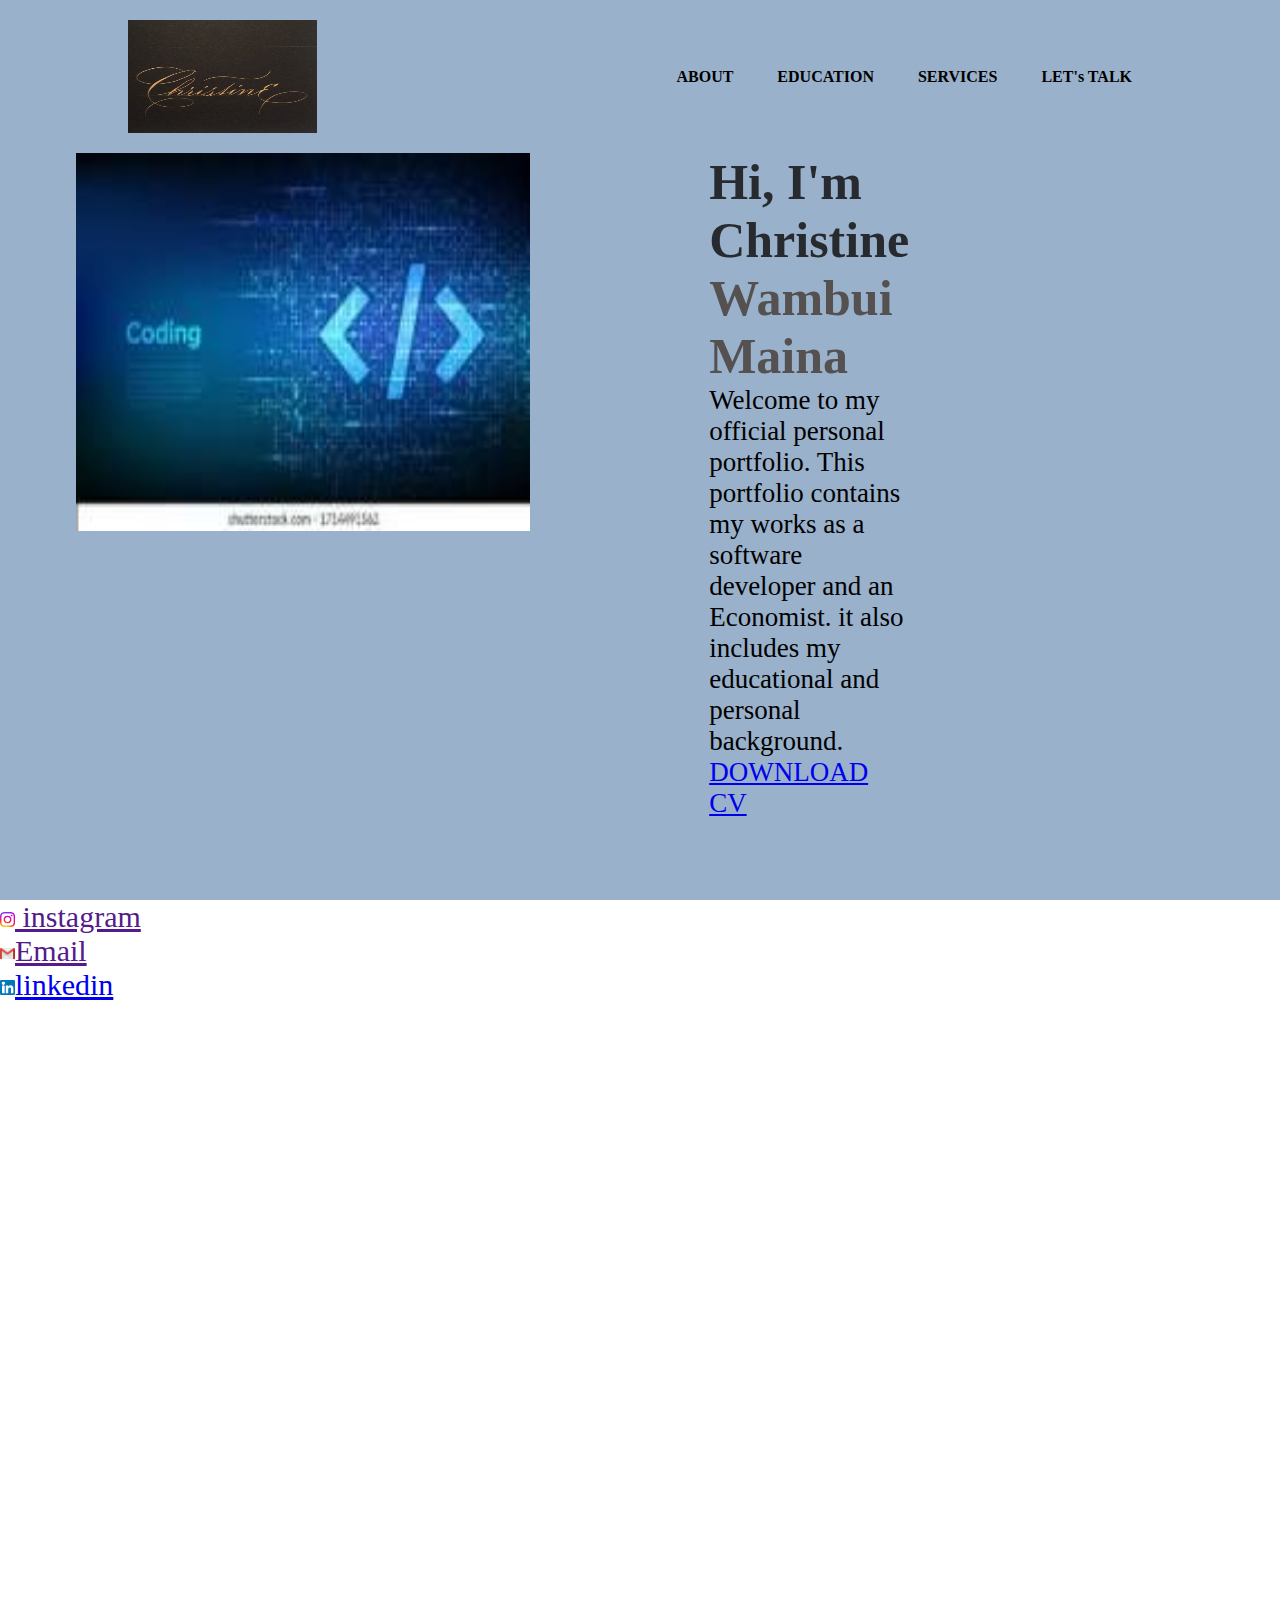
<file: index.html>
<!DOCTYPE html>
<html lang="en">
<head>
    <meta charset="UTF-8">
    <meta http-equiv="X-UA-Compatible" content="IE=edge">
    <meta name="viewport" content="width=device-width, initial-scale=1.0">
    <title>Christine Maina Softwaredeveloper</title>
    <link rel=preconnect href="">
    <link rel="stylesheet" href="portfolio.css">
</head>
<body>
    <div class="hero"> 
        <nav>
            <img id=bobo src="5b43714f5b3c4ccbaedf729c4d0642bb.jpg" alt="class=logo">
            <ul>
                
                <a href="education.html"><li>ABOUT</li></a>
                <a href="education.html"><li>EDUCATION</li></a>
                <a href="work.html"><li>SERVICES</li></a>
                <a href="contact.html"><li>LET's TALK</li></a>
            </ul>

        </nav>


        

        <div class="details"> 
            <img id="code" src="images.jpeg" alt="html/css code">

        <div class="writting">
            <h1>Hi, I'm Christine
                <span>Wambui Maina</span>
            </h1>

            <p>Welcome to my official personal portfolio. This portfolio contains my works as a software developer and an Economist. 
               it also includes my educational and personal background.
            </p>
            <a href="MY RESUME ATTTTACH.docx">DOWNLOAD CV</a>
        </div>


    </div>
   
     

    </div>

    <footer>
        <ul>
            <a id="atag" href=""><li><img id="insta" src="download.jpeg" alt="instagram"> instagram</li></a>
            <a id="atag" href=""><li><img id="insta" src="Gmail_Icon.png" alt="Email">Email</li></a>
            <a id="atag" href="https://www.linkedin.com/feed/"><li><img id="insta" src="download.png" alt="linkedin">linkedin</li></a>
        </ul>
    </footer>

   
</body>
</html>
</file>
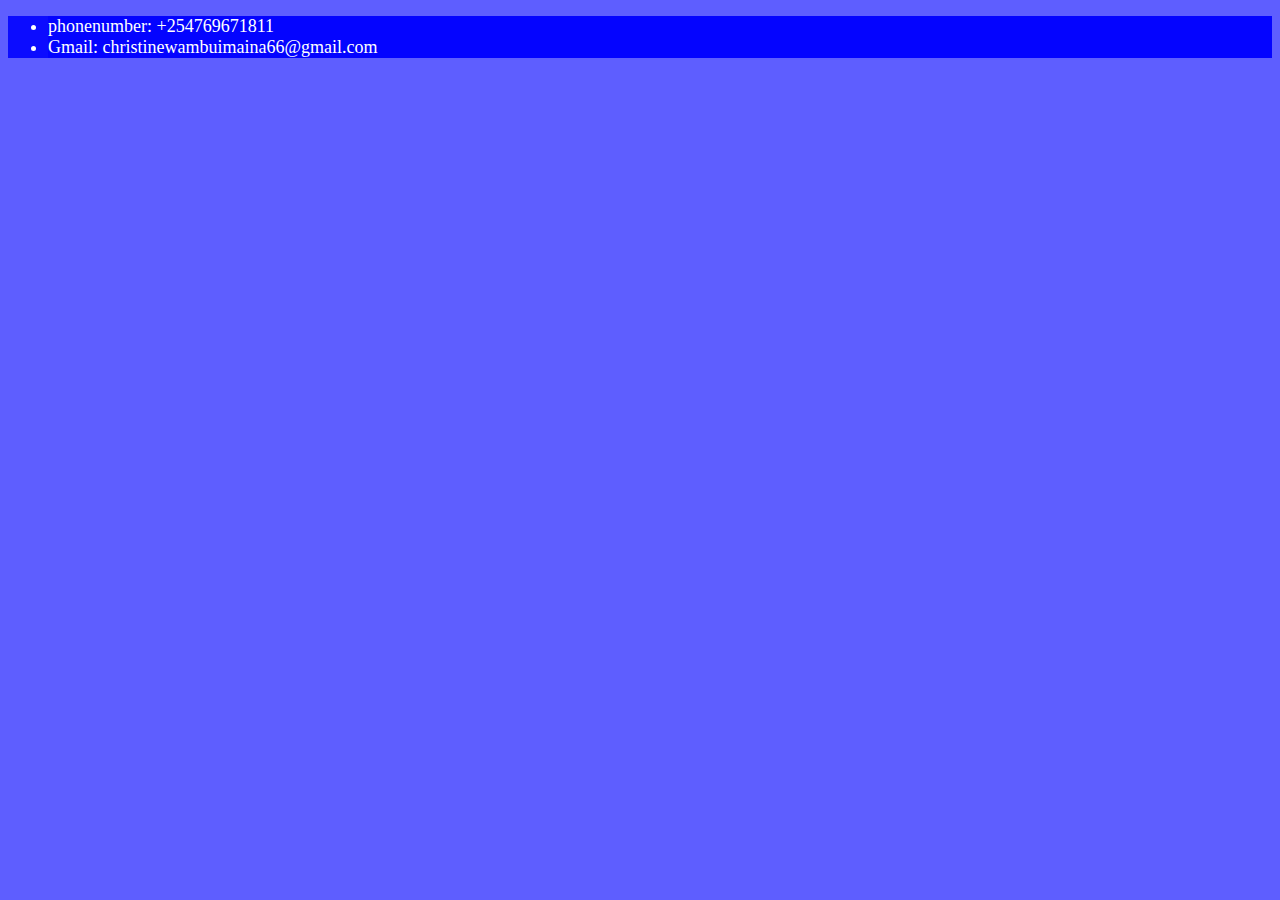
<file: contact.html>
<!DOCTYPE html>
<html lang="en">
<head>
    <meta charset="UTF-8">
    <meta http-equiv="X-UA-Compatible" content="IE=edge">
    <meta name="viewport" content="width=device-width, initial-scale=1.0">
    <title>contact</title>
<link rel="stylesheet" href="contact.css">
</head>
<body>
    <ul>
        <li>
            phonenumber: +254769671811
        </li>
        <li>
            Gmail: christinewambuimaina66@gmail.com
        </li>
    </ul>

        
        

    
</body>
</html>
</file>
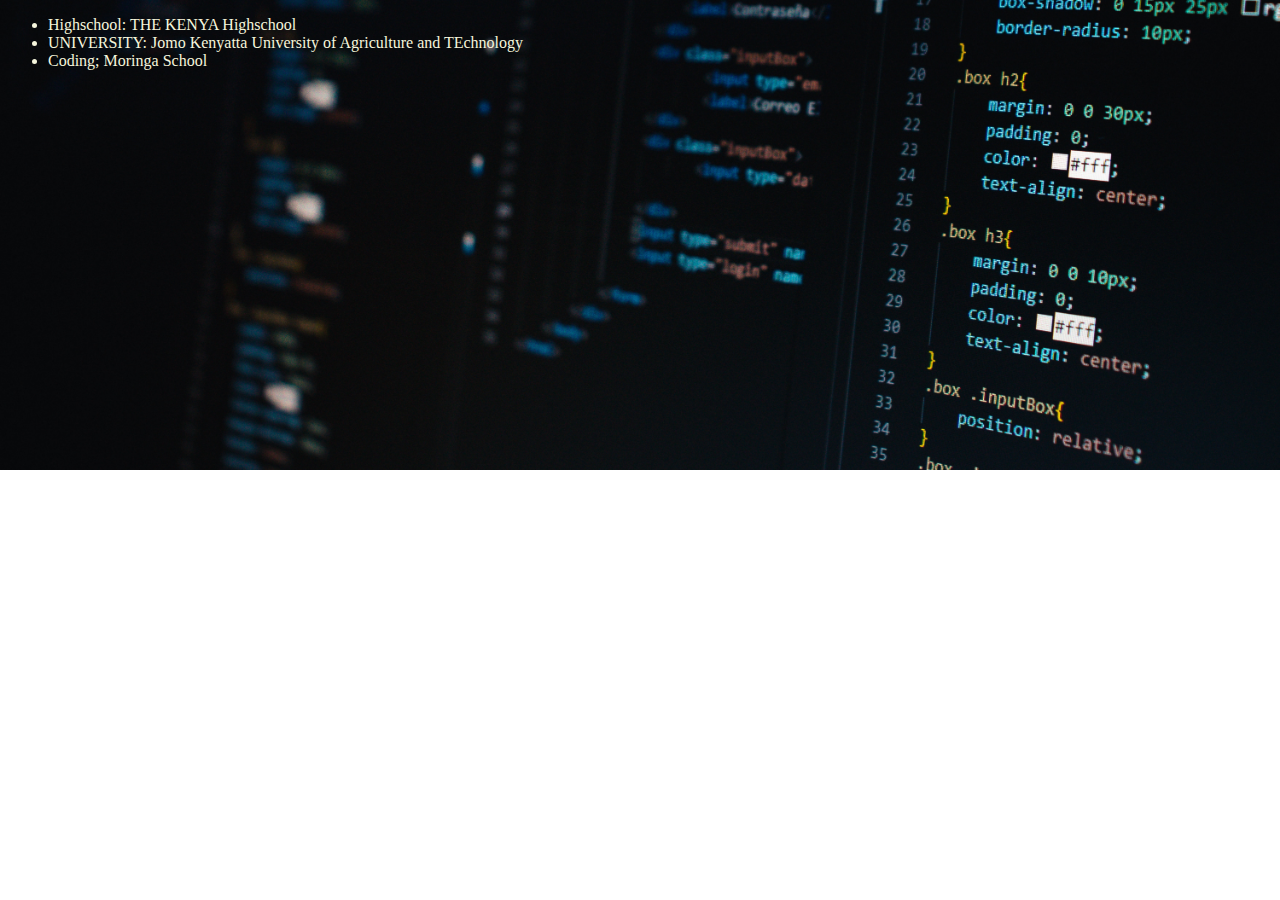
<file: education.html>
<!DOCTYPE html>
<html lang="en">
<head>
    <meta charset="UTF-8">
    <meta http-equiv="X-UA-Compatible" content="IE=edge">
    <meta name="viewport" content="width=device-width, initial-scale=1.0">
    <title>Portfolio</title>
    <link rel="stylesheet" href="education.css">
</head>
<body>
    <ul>
        <li>
            Highschool: THE KENYA Highschool

        </li>
        <li>
            UNIVERSITY: Jomo Kenyatta University of Agriculture and TEchnology

        </li>
        <li>
            Coding; Moringa School
        </li>
    </ul>
    
</body>
</html>
</file>
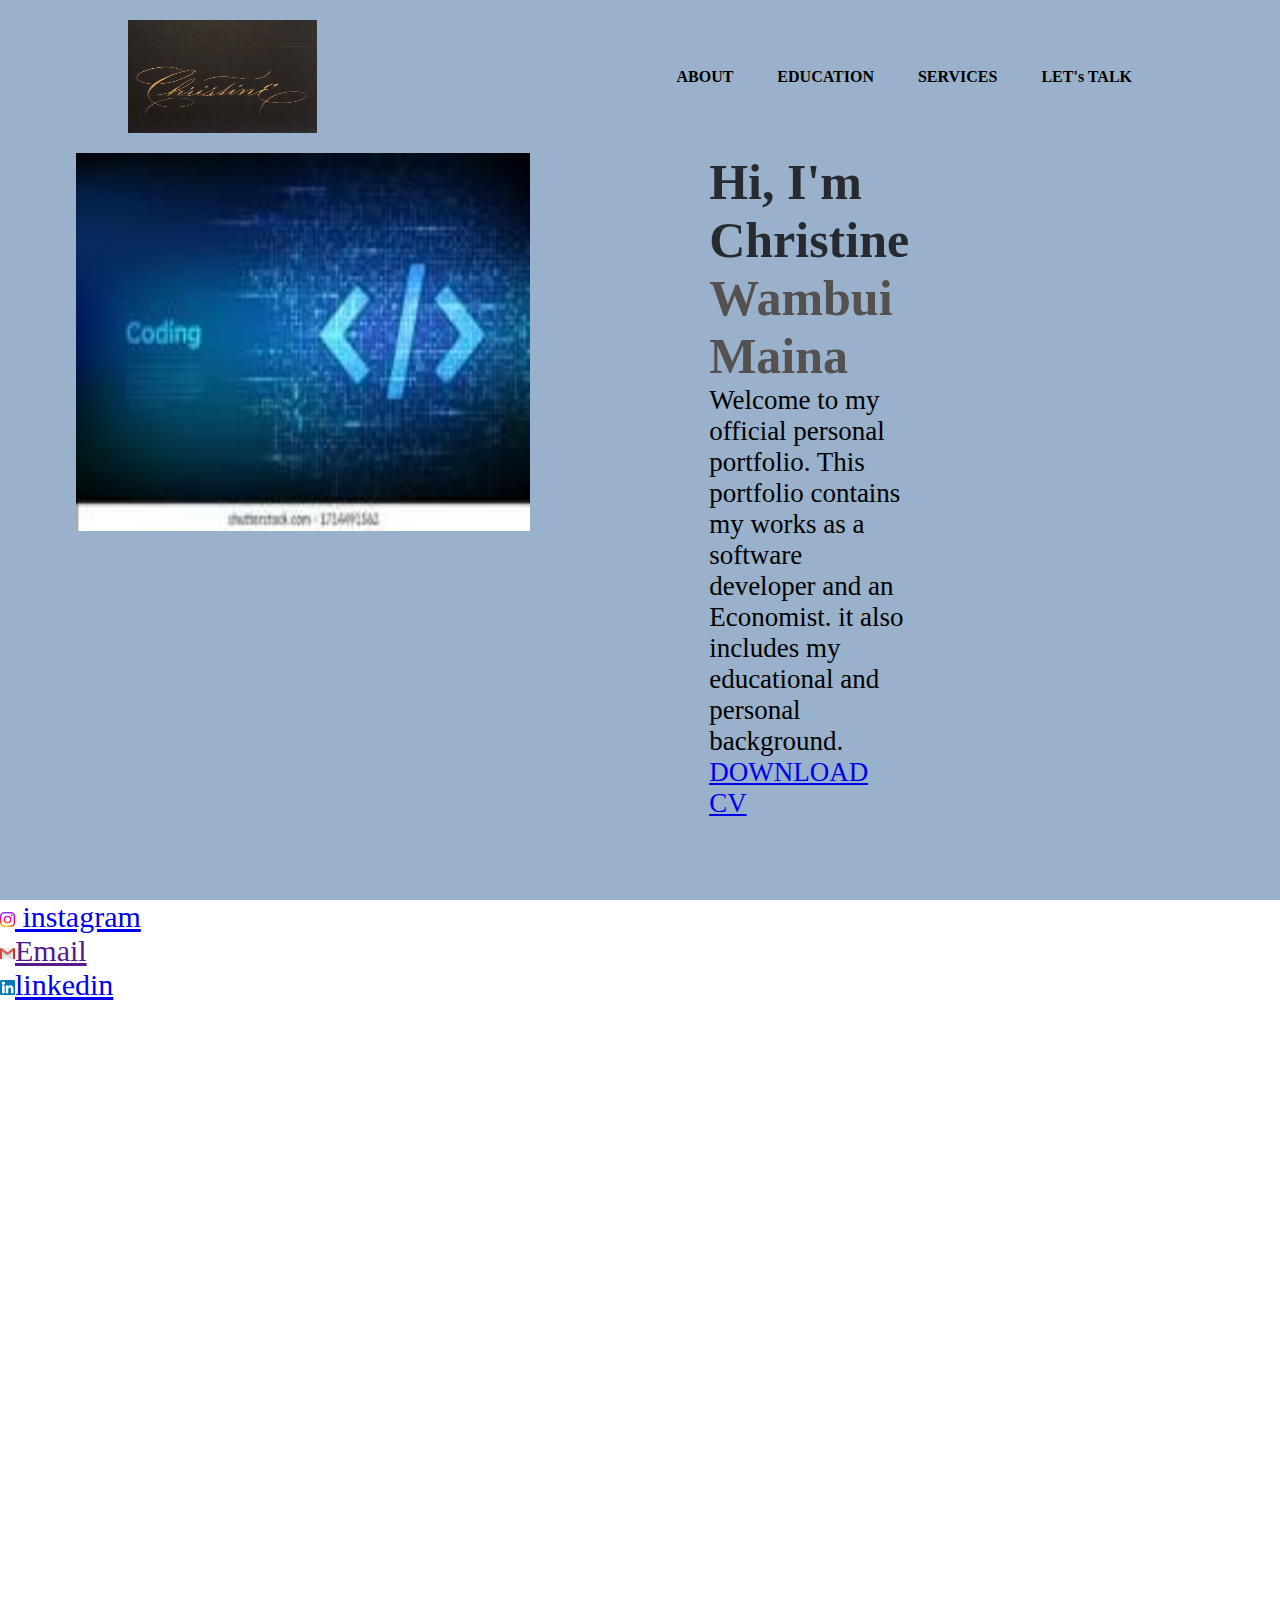
<file: portfolio.html>
<!DOCTYPE html>
<html lang="en">
<head>
    <meta charset="UTF-8">
    <meta http-equiv="X-UA-Compatible" content="IE=edge">
    <meta name="viewport" content="width=device-width, initial-scale=1.0">
    <title>Christine Maina Softwaredeveloper</title>
    <link rel=preconnect href="">
    <link rel="stylesheet" href="portfolio.css">
</head>
<body>
    <div class="hero"> 
        <nav>
            <img id=bobo src="5b43714f5b3c4ccbaedf729c4d0642bb.jpg" alt="class=logo">
            <ul>
                
                <a href="education.html"><li>ABOUT</li></a>
                <a href="education.html"><li>EDUCATION</li></a>
                <a href="work.html"><li>SERVICES</li></a>
                <a href="contact.html"><li>LET's TALK</li></a>
            </ul>

        </nav>


        

        <div class="details"> 
            <img id="code" src="images.jpeg" alt="html/css code">

        <div class="writting">
            <h1>Hi, I'm Christine
                <span>Wambui Maina</span>
            </h1>

            <p>Welcome to my official personal portfolio. This portfolio contains my works as a software developer and an Economist. 
               it also includes my educational and personal background.
            </p>
            <a href="MY RESUME ATTTTACH.docx">DOWNLOAD CV</a>
        </div>


    </div>
   
     

    </div>

    <footer>
        <ul>
            <a id="atag" href="https://www.instagram.com/warw_are/"><li><img id="insta" src="download.jpeg" alt="instagram"> instagram</li></a>
            <a id="atag" href=""><li><img id="insta" src="Gmail_Icon.png" alt="Email">Email</li></a>
            <a id="atag" href="https://www.linkedin.com/in/christine-wambui-a0b3351ba/"><li><img id="insta" src="download.png" alt="linkedin">linkedin</li></a>
        </ul>
    </footer>

   
</body>
</html>
</file>
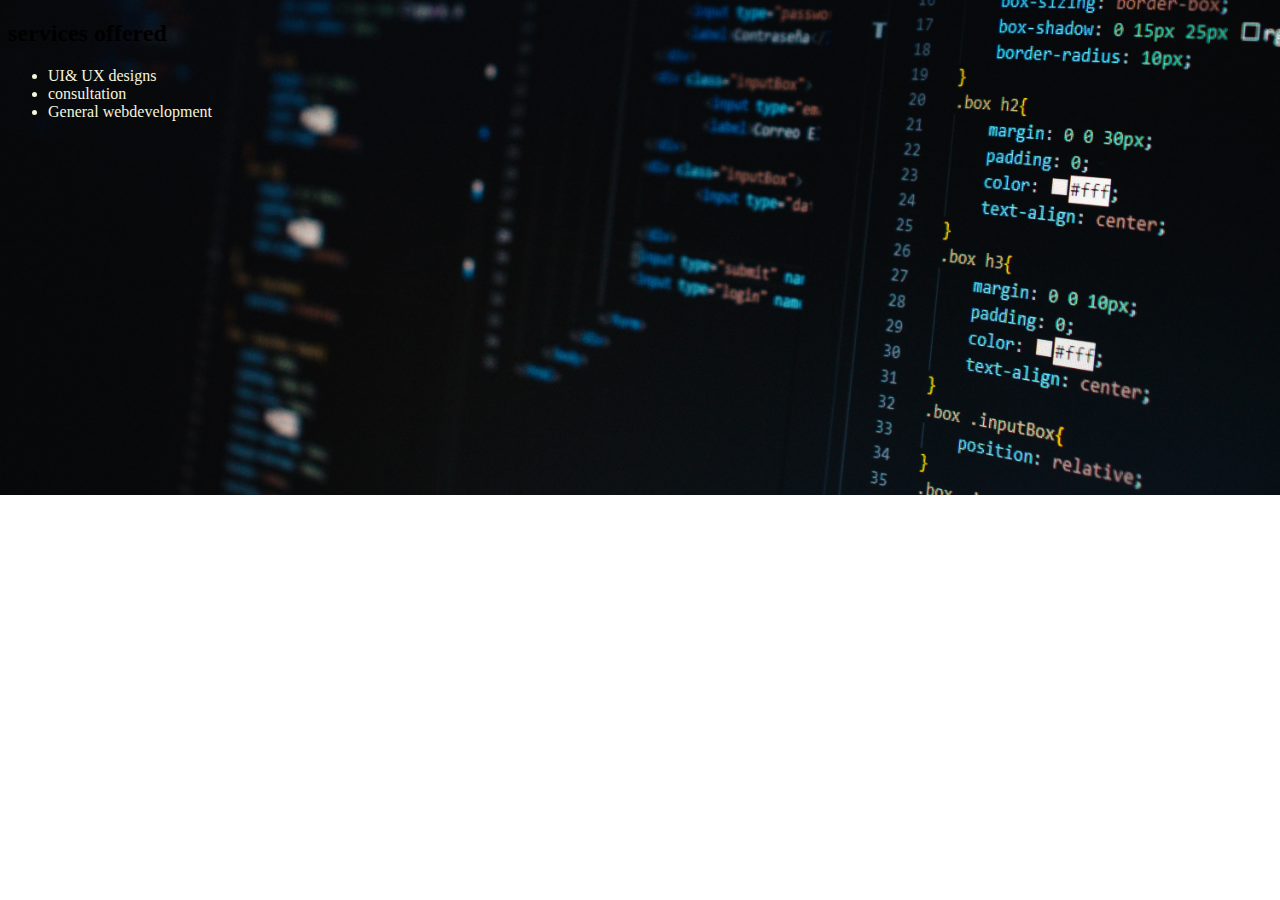
<file: work.html>
<!DOCTYPE html>
<html lang="en">
<head>
    <meta charset="UTF-8">
    <meta http-equiv="X-UA-Compatible" content="IE=edge">
    <meta name="viewport" content="width=device-width, initial-scale=1.0">
    <title>Skills</title>
    <link rel="stylesheet" href="education.css">
</head>
<body>
    <h2>services offered</h2>
    <ul>
        <li>UI& UX designs</li>
        <li>consultation</li>
        <li>General webdevelopment</li>
    </ul>
    
</body>
</html>
</file>
<file: portfolio.css>
*{
    margin: 0;
    padding: 0;
    font-family: fantasy;
}
.hero{
    position: relative;
    width: 100%;
    height: 100vh;
    background-color: #99b1ca;

}
nav{
    display: flex;
    width: 80%;
    margin:auto;
    padding: 20px 0;
    align-items: center;
    justify-content: space-between;
    
}
nav ul li{
    display: inline-block;
    list-style: none;
    margin: 10px 20px;
}
#bobo{
    width: 5cm;
    height: 3cm;
}
nav ul li{
    text-decoration: double;
    color: black;
    font-weight: bolder;
}
nav ul li:hover{
    color: maroon;

}
.details{margin-left: 0%;
    margin-right: 30%;
    font-size: 27px;
    color:black;
    margin-bottom: 100%;
    margin-top: 0%;
    text-align:left;
    justify-content: center;
 

}
h1{
    font-size: 50px;
    color:rgba(15, 14, 14, 0.822)
}
span{
    color: rgb(85, 81, 81);
}
#insta{
    width: 15px;
    height: 15px;
}
footer{
    
    margin-bottom: 15%;
}
#atag{
    font-size: 30px;
}
#code{
    margin-right: 20%;
    margin-left: 10%;
    display: flex;
    position: relative;
    width: 12cm;
    height: 10cm;

    
}
.details{
    display: flex;
    display: inline-flex;

}
</file>
<file: contact.css>
li{
    color: white;
    font-weight: 500;
    font-size: large;
    font-family: 'Times New Roman', Times, serif;
}
*{
    background-color: rgba(0, 0, 255, 0.63);
}
</file>
<file: education.css>
body{background-image: url(pexels-neo-2653362.jpg);
background-position: 100%;
background-repeat: no-repeat;
background-size:cover;}
li{
    font-weight: 200px;
    color: beige;
}
</file>
